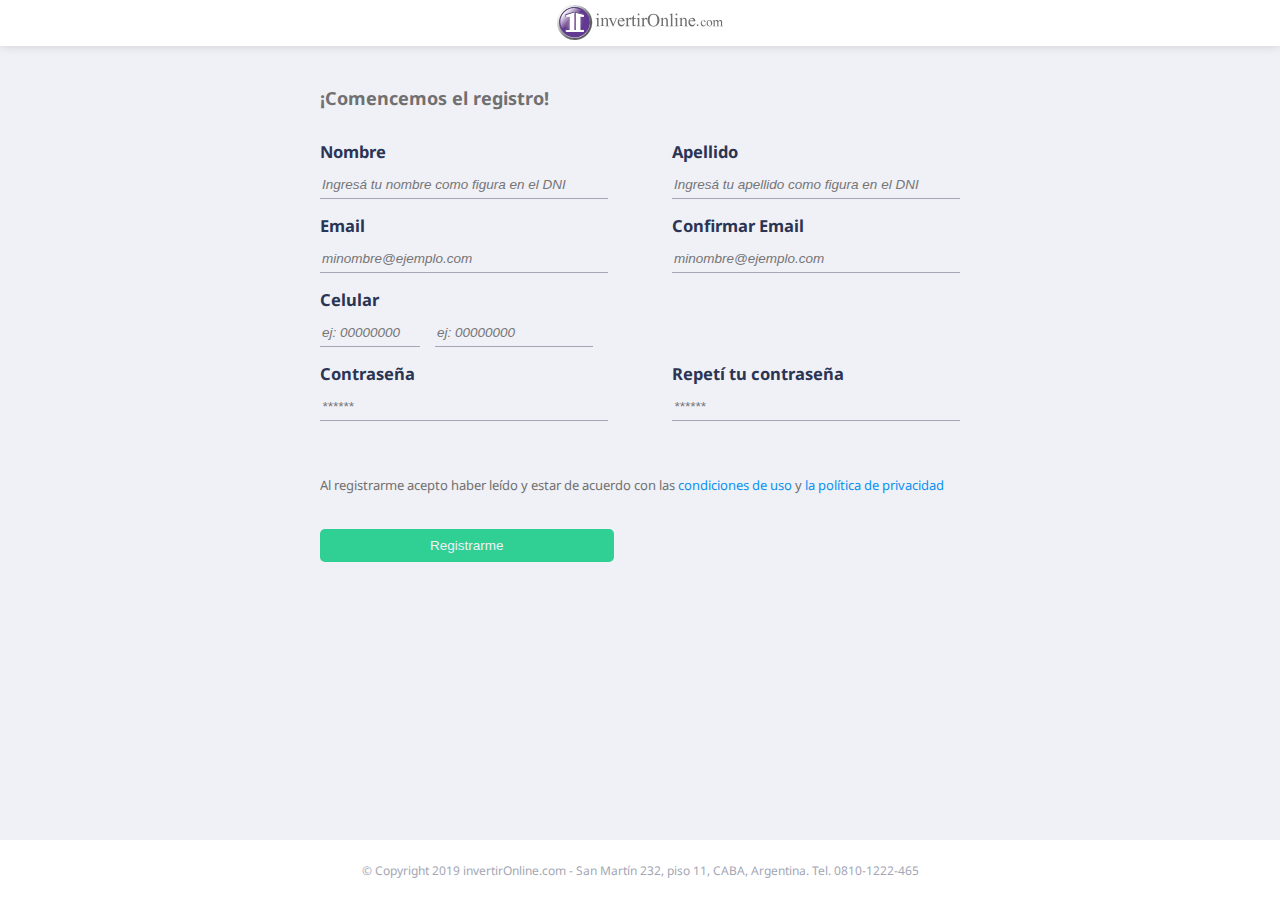
<file: index.html>
<!DOCTYPE html>
<html lang="en">
<head>
    <meta charset="UTF-8">
    <meta name="viewport" content="width=device-width, initial-scale=1.0">
    <meta http-equiv="X-UA-Compatible" content="ie=edge">
    <link href="styles/styles.css" rel="stylesheet" type="text/css" media="screen">
    <link href="https://fonts.googleapis.com/css?family=Noto+Sans&display=swap" rel="stylesheet">
    <link rel='icon' href="images/favicon.ico" type="image/x-icon">
    <script src="js/main.js" type="text/javascript"></script>
    <title>Registro</title>
</head>
<body>
    <header class="logo-wrapper">
        <a class="logo-link" href="https://www.invertironline.com/"><img class="logo" src="images/logo-iol.svg"></a>
    </header>
    <section class="content">
        <h1 class="form-title">¡Comencemos el registro!</h1>
        <form class="form" id="myForm" action="...">
            <div class="input-wrapper">
                <div class="dupla">
                    <div class="form-container">
                        <label class="input-title">Nombre</label>
                        <input type="text" name="name" title="Ingresá tu nombre" placeholder="Ingresá tu nombre como figura en el DNI" onkeypress="return (event.charCode > 64 && 
                        event.charCode < 91) || (event.charCode > 96 && event.charCode < 123)" maxlength="40" required>                        
                    </div>
                    <div class="form-container">
                        <label class="input-title">Apellido</label>
                        <input type="text" name="surname" title="Ingresá tu apellido" placeholder="Ingresá tu apellido como figura en el DNI" onkeypress="return (event.charCode > 64 && 
                        event.charCode < 91) || (event.charCode > 96 && event.charCode < 123)" maxlength="30" required>
                    </div>
                </div>
                <div class="dupla">
                    <div class="form-container">
                        <label class="input-title">Email</label>
                        <input type="email" name="email1" title="Ingresá tu dirección de email" placeholder="minombre@ejemplo.com" required>
                    </div>
                    <div class="form-container">
                        <label class="input-title">Confirmar Email</label>
                        <input type="email" name="email2" title="Confirmá tu dirección de email" placeholder="minombre@ejemplo.com" required>
                    </div>
                </div>
                <div class="phones">
                    <div class="form-container">
                        <label class="input-title">Celular</label>
                        <div class="phones-input">
                            <input class="phone1" title="Ingresá un código de área" type="number" oninput="this.value=this.value.slice(0,this.maxLength)" maxlength="4" name="phoneShort" placeholder="ej: 00000000">
                            <input class="phone2" title="Ingresá su número de teléfono" type="number" oninput="this.value=this.value.slice(0,this.maxLength)" maxlength="15" name="phoneNum" placeholder="ej: 00000000" required>
                        </div>
                    </div> 
                </div>
                <div class="dupla">
                    <div class="form-container">
                        <label class="input-title">Contraseña</label>
                        <input type="password" id="pass1" name="pass_1" title="La contraseña debe tener al menos 6 caracteres, una mayúscula y un número" pattern="(?=.*\d)(?=.*[a-z])(?=.*[A-Z]).{6,}" placeholder="******" required>
                    </div>
                    <div class="form-container">
                        <label class="input-title">Repetí tu contraseña</label>
                        <input type="password" id="pass2" name="pass_2" title="Volvé a ingresar la contraseña" pattern="(?=.*\d)(?=.*[a-z])(?=.*[A-Z]).{6,}" placeholder="******" required>
                    </div>
                </div>
            </div>
            <div class="agreement-wrapper">
                <p class="agreement">Al registrarme acepto haber leído y estar de acuerdo con las <a class="legal-link" href="https://wwww.invertironline.com">condiciones de uso</a> y <a class="legal-link" href="https://wwww.invertironline.com">la política de privacidad</a></p>
            </div>
            <form>
                <div class="btn-wrapper">
                    <button class="register-btn" type="submit" formaction="registration-done.html">Registrarme</button>
                </div>
            </form>
            
        </form>
    </section>
    <footer class="footer">
        <p class="footer-text">© Copyright 2019 invertirOnline.com - San Martín 232, piso 11, CABA, Argentina. Tel. 0810-1222-465</p>
    </footer>
</body>
</html>
</file>
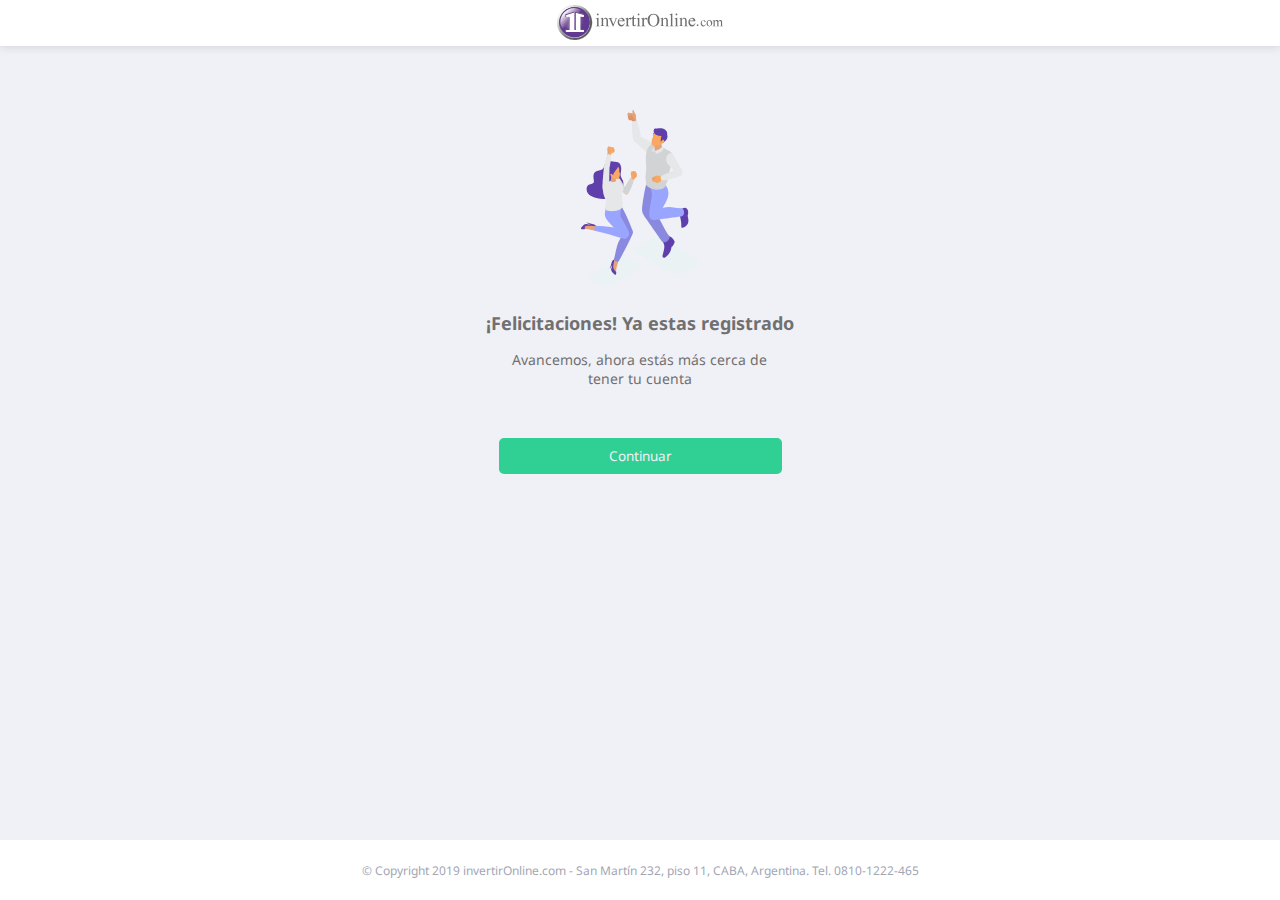
<file: registration-done.html>
<!DOCTYPE html>
<html lang="en">
<head>
    <meta charset="UTF-8">
    <meta name="viewport" content="width=device-width, initial-scale=1.0">
    <meta http-equiv="X-UA-Compatible" content="ie=edge">
    <link href="styles/success-page.css" rel="stylesheet" type="text/css" media="screen">
    <link href="https://fonts.googleapis.com/css?family=Noto+Sans&display=swap" rel="stylesheet">
    <link rel='icon' href="images/favicon.ico" type="image/x-icon">
    <title>¡Éxito!</title>
</head>
<body>
    <header class="logo-wrapper">
        <a class="logo-link" href="https://www.invertironline.com/"><img class="logo" src="images/logo-iol.svg"></a>
    </header>
    <section class="principal-content">
        <img src="images/exito-registro.svg">
        <div class="message-wrapper">
                <h1 class="msg-title">¡Felicitaciones! Ya estas registrado</h1>
                <h2 class="msg-text">Avancemos, ahora estás más cerca de tener tu cuenta</h2>
        </div>
        <a href="#" class="continue-btn">Continuar</a>
    </section>
    <footer class="footer">
        <p class="footer-text">© Copyright 2019 invertirOnline.com - San Martín 232, piso 11, CABA, Argentina. Tel. 0810-1222-465</p>
    </footer>
</body>
</html>
</file>
<file: styles/styles.css>
html, body, div, span, applet, object, iframe,
h1, h2, h3, h4, h5, h6, p, blockquote, pre,
a, abbr, acronym, address, big, cite, code,
del, dfn, em, img, ins, kbd, q, s, samp,
small, strike, strong, sub, sup, tt, var,
b, u, i, center,
dl, dt, dd, ol, ul, li,
fieldset, form, label, legend,
table, caption, tbody, tfoot, thead, tr, th, td,
article, aside, canvas, details, embed,
figure, figcaption, footer, header, hgroup,
menu, nav, output, ruby, section, summary,
time, mark, audio, video {
  margin: 0;
  padding: 0;
  border: 0;
  font-size: 100%;
  font: inherit;
  vertical-align: baseline;
  list-style: none;
  text-decoration: none;
  -webkit-box-sizing: border-box;
  box-sizing: border-box;
}

html, body, div, span, applet, object, iframe,
h1, h2, h3, h4, h5, h6, p, blockquote, pre,
a, abbr, acronym, address, big, cite, code,
del, dfn, em, img, ins, kbd, q, s, samp,
small, strike, strong, sub, sup, tt, var,
b, u, i, center,
dl, dt, dd, ol, ul, li,
fieldset, form, label, legend,
table, caption, tbody, tfoot, thead, tr, th, td,
article, aside, canvas, details, embed,
figure, figcaption, footer, header, hgroup,
menu, nav, output, ruby, section, summary,
time, mark, audio, video {
  margin: 0;
  padding: 0;
  border: 0;
  font-size: 100%;
  font: inherit;
  vertical-align: baseline;
  list-style: none;
  text-decoration: none;
  -webkit-box-sizing: border-box;
  box-sizing: border-box;
}

.logo-wrapper {
  width: 100%;
  height: 46px;
  background-color: white;
  display: -webkit-box;
  display: -ms-flexbox;
  display: flex;
  -webkit-box-align: center;
      -ms-flex-align: center;
          align-items: center;
  -webkit-box-pack: center;
      -ms-flex-pack: center;
          justify-content: center;
  text-align: center;
  -webkit-box-shadow: 0 0 10px 0 rgba(0, 0, 0, 0.15);
          box-shadow: 0 0 10px 0 rgba(0, 0, 0, 0.15);
}

.logo-wrapper .logo-link {
  height: 37.9px;
}

.logo-wrapper .logo-link .logo {
  width: 168px;
}

html, body, div, span, applet, object, iframe,
h1, h2, h3, h4, h5, h6, p, blockquote, pre,
a, abbr, acronym, address, big, cite, code,
del, dfn, em, img, ins, kbd, q, s, samp,
small, strike, strong, sub, sup, tt, var,
b, u, i, center,
dl, dt, dd, ol, ul, li,
fieldset, form, label, legend,
table, caption, tbody, tfoot, thead, tr, th, td,
article, aside, canvas, details, embed,
figure, figcaption, footer, header, hgroup,
menu, nav, output, ruby, section, summary,
time, mark, audio, video {
  margin: 0;
  padding: 0;
  border: 0;
  font-size: 100%;
  font: inherit;
  vertical-align: baseline;
  list-style: none;
  text-decoration: none;
  -webkit-box-sizing: border-box;
  box-sizing: border-box;
}

.footer {
  display: -webkit-box;
  display: -ms-flexbox;
  display: flex;
  -webkit-box-align: center;
      -ms-flex-align: center;
          align-items: center;
  -webkit-box-pack: center;
      -ms-flex-pack: center;
          justify-content: center;
  text-align: center;
  background-color: white;
  width: 100%;
  height: 60px;
  position: fixed;
  bottom: 0px;
}

@media only screen and (max-width: 320px), only screen and (max-width: 620px) {
  .footer {
    position: relative;
  }
}

.footer .footer-text {
  color: #A3A6B4;
  font-size: 12px;
}

@media only screen and (max-width: 320px) {
  .footer .footer-text {
    font-size: 11px;
  }
}

body {
  font-family: 'Noto Sans', sans-serif;
  background-color: #F0F0F7;
  width: 100%;
  height: 100%;
  margin: 0px;
  padding: 0px;
  overflow-x: hidden;
}

html {
  width: 100%;
  height: 100%;
  margin: 0px;
  padding: 0px;
  overflow-x: hidden;
}

.content {
  width: 50%;
  margin: auto;
  padding-top: 40px;
  display: -webkit-box;
  display: -ms-flexbox;
  display: flex;
  -webkit-box-orient: vertical;
  -webkit-box-direction: normal;
      -ms-flex-direction: column;
          flex-direction: column;
  -ms-flex-pack: distribute;
      justify-content: space-around;
}

@media only screen and (max-width: 1080px) {
  .content {
    width: 65%;
  }
}

@media only screen and (max-width: 830px) {
  .content {
    width: 85%;
  }
}

@media only screen and (max-width: 320px), only screen and (max-width: 620px) {
  .content {
    width: 90%;
    -webkit-box-align: center;
        -ms-flex-align: center;
            align-items: center;
  }
}

.content .form-title {
  color: #707070;
  font-size: 18px;
  font-weight: bold;
}

.content .form {
  display: -webkit-box;
  display: -ms-flexbox;
  display: flex;
  -webkit-box-orient: vertical;
  -webkit-box-direction: normal;
      -ms-flex-direction: column;
          flex-direction: column;
  -webkit-box-pack: center;
      -ms-flex-pack: center;
          justify-content: center;
  margin-top: 30px;
}

.content .form .input-wrapper {
  width: 100%;
  display: -webkit-box;
  display: -ms-flexbox;
  display: flex;
  -webkit-box-orient: vertical;
  -webkit-box-direction: normal;
      -ms-flex-direction: column;
          flex-direction: column;
  -webkit-box-pack: justify;
      -ms-flex-pack: justify;
          justify-content: space-between;
}

.content .form .input-wrapper .dupla {
  display: -webkit-box;
  display: -ms-flexbox;
  display: flex;
  -webkit-box-pack: justify;
      -ms-flex-pack: justify;
          justify-content: space-between;
  margin-bottom: 15px;
}

@media only screen and (max-width: 320px), only screen and (max-width: 620px) {
  .content .form .input-wrapper .dupla {
    -webkit-box-orient: vertical;
    -webkit-box-direction: normal;
        -ms-flex-direction: column;
            flex-direction: column;
    margin: 0px;
    width: 100%;
  }
}

.content .form .input-wrapper .dupla .form-container {
  display: -webkit-box;
  display: -ms-flexbox;
  display: flex;
  -webkit-box-orient: vertical;
  -webkit-box-direction: normal;
      -ms-flex-direction: column;
          flex-direction: column;
  width: 45%;
}

@media only screen and (max-width: 320px), only screen and (max-width: 620px) {
  .content .form .input-wrapper .dupla .form-container {
    width: 100%;
    margin-bottom: 15px;
  }
}

.content .form .input-wrapper .dupla .form-container .input-title {
  font-size: 16.5px;
  font-weight: bold;
  color: #2A3554;
}

.content .form .input-wrapper .dupla .form-container input {
  font-style: italic;
  font-size: 13.5px;
  margin-top: 8px;
  height: 25px;
  border-top: none;
  border-right: none;
  border-top: none;
  border-left: none;
  border-bottom: 1px solid #A3A6B4;
  background-color: unset;
  -webkit-transition: border-color .15s ease-in-out,-webkit-box-shadow .15s ease-in-out;
  transition: border-color .15s ease-in-out,-webkit-box-shadow .15s ease-in-out;
  transition: border-color .15s ease-in-out,box-shadow .15s ease-in-out;
  transition: border-color .15s ease-in-out,box-shadow .15s ease-in-out,-webkit-box-shadow .15s ease-in-out;
}

.content .form .input-wrapper .dupla .form-container input:focus {
  outline: none;
  border-bottom: 1px solid #0A92EF;
}

@media only screen and (max-width: 320px), only screen and (max-width: 620px) {
  .content .form .input-wrapper .dupla .form-container input {
    width: 100%;
    margin-bottom: 15px;
  }
}

@media only screen and (max-width: 300px) {
  .content .form .input-wrapper .dupla .form-container input {
    font-size: 12px;
  }
}

.content .form .phones .form-container {
  display: -webkit-box;
  display: -ms-flexbox;
  display: flex;
  -webkit-box-orient: vertical;
  -webkit-box-direction: normal;
      -ms-flex-direction: column;
          flex-direction: column;
  width: 60%;
  margin-bottom: 15px;
}

@media only screen and (max-width: 320px) {
  .content .form .phones .form-container {
    width: 100%;
  }
}

.content .form .phones .form-container .input-title {
  font-size: 16.5px;
  font-weight: bold;
  color: #2A3554;
}

.content .form .phones .form-container .phones-input {
  display: -webkit-box;
  display: -ms-flexbox;
  display: flex;
}

.content .form .phones .form-container .phones-input .phone1 {
  font-style: italic;
  font-size: 13.5px;
  margin-top: 8px;
  height: 25px;
  border-top: none;
  border-right: none;
  border-top: none;
  border-left: none;
  border-bottom: 1px solid #A3A6B4;
  background-color: unset;
  -webkit-transition: border-color .15s ease-in-out,-webkit-box-shadow .15s ease-in-out;
  transition: border-color .15s ease-in-out,-webkit-box-shadow .15s ease-in-out;
  transition: border-color .15s ease-in-out,box-shadow .15s ease-in-out;
  transition: border-color .15s ease-in-out,box-shadow .15s ease-in-out,-webkit-box-shadow .15s ease-in-out;
  width: 25%;
}

.content .form .phones .form-container .phones-input .phone1:focus {
  outline: none;
  border-bottom: 1px solid #0A92EF;
}

@media only screen and (max-width: 320px), only screen and (max-width: 620px) {
  .content .form .phones .form-container .phones-input .phone1 {
    width: 100%;
    margin-bottom: 15px;
  }
}

@media only screen and (max-width: 300px) {
  .content .form .phones .form-container .phones-input .phone1 {
    font-size: 12px;
  }
}

@media only screen and (max-width: 320px), only screen and (max-width: 620px) {
  .content .form .phones .form-container .phones-input .phone1 {
    width: 35%;
  }
}

.content .form .phones .form-container .phones-input .phone2 {
  font-style: italic;
  font-size: 13.5px;
  margin-top: 8px;
  height: 25px;
  border-top: none;
  border-right: none;
  border-top: none;
  border-left: none;
  border-bottom: 1px solid #A3A6B4;
  background-color: unset;
  -webkit-transition: border-color .15s ease-in-out,-webkit-box-shadow .15s ease-in-out;
  transition: border-color .15s ease-in-out,-webkit-box-shadow .15s ease-in-out;
  transition: border-color .15s ease-in-out,box-shadow .15s ease-in-out;
  transition: border-color .15s ease-in-out,box-shadow .15s ease-in-out,-webkit-box-shadow .15s ease-in-out;
  width: 40%;
  margin-left: 15px;
}

.content .form .phones .form-container .phones-input .phone2:focus {
  outline: none;
  border-bottom: 1px solid #0A92EF;
}

@media only screen and (max-width: 320px), only screen and (max-width: 620px) {
  .content .form .phones .form-container .phones-input .phone2 {
    width: 100%;
    margin-bottom: 15px;
  }
}

@media only screen and (max-width: 300px) {
  .content .form .phones .form-container .phones-input .phone2 {
    font-size: 12px;
  }
}

@media only screen and (max-width: 320px), only screen and (max-width: 620px) {
  .content .form .phones .form-container .phones-input .phone2 {
    width: 48%;
  }
}

.content .form .agreement-wrapper .agreement {
  color: #707070;
  font-size: 13px;
  padding-top: 40px;
}

@media only screen and (max-width: 320px) {
  .content .form .agreement-wrapper .agreement {
    padding-top: 10px;
  }
}

.content .form .agreement-wrapper .agreement .legal-link {
  color: #0A92EF;
}

.content .form .agreement-wrapper .agreement .legal-link:hover {
  text-decoration: underline;
}

.content .form .btn-wrapper {
  margin-top: 25px;
  margin-bottom: 50px;
}

@media only screen and (max-width: 320px), only screen and (max-width: 620px) {
  .content .form .btn-wrapper {
    margin-top: 15px;
    -webkit-box-align: center;
        -ms-flex-align: center;
            align-items: center;
    text-align: center;
  }
}

.content .form .btn-wrapper .register-btn {
  background-color: #30CF94;
  color: #F0F0F7;
  font-size: 13.5px;
  padding: 9px 110px;
  border-radius: 5px;
  border: none;
  cursor: pointer;
  margin-top: 10px;
}

.content .form .btn-wrapper .register-btn:hover {
  background-color: #009d66;
}

@media only screen and (max-width: 320px) {
  .content .form .btn-wrapper .register-btn {
    padding: 9px 85px;
  }
}

input[type=number]::-webkit-inner-spin-button,
input[type=number]::-webkit-outer-spin-button {
  -webkit-appearance: none;
  margin: 0;
}

input[type='number'] {
  -moz-appearance: none;
}
/*# sourceMappingURL=styles.css.map */
</file>
<file: styles/success-page.css>
html, body, div, span, applet, object, iframe,
h1, h2, h3, h4, h5, h6, p, blockquote, pre,
a, abbr, acronym, address, big, cite, code,
del, dfn, em, img, ins, kbd, q, s, samp,
small, strike, strong, sub, sup, tt, var,
b, u, i, center,
dl, dt, dd, ol, ul, li,
fieldset, form, label, legend,
table, caption, tbody, tfoot, thead, tr, th, td,
article, aside, canvas, details, embed,
figure, figcaption, footer, header, hgroup,
menu, nav, output, ruby, section, summary,
time, mark, audio, video {
  margin: 0;
  padding: 0;
  border: 0;
  font-size: 100%;
  font: inherit;
  vertical-align: baseline;
  list-style: none;
  text-decoration: none;
  -webkit-box-sizing: border-box;
  box-sizing: border-box;
}

html, body, div, span, applet, object, iframe,
h1, h2, h3, h4, h5, h6, p, blockquote, pre,
a, abbr, acronym, address, big, cite, code,
del, dfn, em, img, ins, kbd, q, s, samp,
small, strike, strong, sub, sup, tt, var,
b, u, i, center,
dl, dt, dd, ol, ul, li,
fieldset, form, label, legend,
table, caption, tbody, tfoot, thead, tr, th, td,
article, aside, canvas, details, embed,
figure, figcaption, footer, header, hgroup,
menu, nav, output, ruby, section, summary,
time, mark, audio, video {
  margin: 0;
  padding: 0;
  border: 0;
  font-size: 100%;
  font: inherit;
  vertical-align: baseline;
  list-style: none;
  text-decoration: none;
  -webkit-box-sizing: border-box;
  box-sizing: border-box;
}

.logo-wrapper {
  width: 100%;
  height: 46px;
  background-color: white;
  display: -webkit-box;
  display: -ms-flexbox;
  display: flex;
  -webkit-box-align: center;
      -ms-flex-align: center;
          align-items: center;
  -webkit-box-pack: center;
      -ms-flex-pack: center;
          justify-content: center;
  text-align: center;
  -webkit-box-shadow: 0 0 10px 0 rgba(0, 0, 0, 0.15);
          box-shadow: 0 0 10px 0 rgba(0, 0, 0, 0.15);
}

.logo-wrapper .logo-link {
  height: 37.9px;
}

.logo-wrapper .logo-link .logo {
  width: 168px;
}

html, body, div, span, applet, object, iframe,
h1, h2, h3, h4, h5, h6, p, blockquote, pre,
a, abbr, acronym, address, big, cite, code,
del, dfn, em, img, ins, kbd, q, s, samp,
small, strike, strong, sub, sup, tt, var,
b, u, i, center,
dl, dt, dd, ol, ul, li,
fieldset, form, label, legend,
table, caption, tbody, tfoot, thead, tr, th, td,
article, aside, canvas, details, embed,
figure, figcaption, footer, header, hgroup,
menu, nav, output, ruby, section, summary,
time, mark, audio, video {
  margin: 0;
  padding: 0;
  border: 0;
  font-size: 100%;
  font: inherit;
  vertical-align: baseline;
  list-style: none;
  text-decoration: none;
  -webkit-box-sizing: border-box;
  box-sizing: border-box;
}

.footer {
  display: -webkit-box;
  display: -ms-flexbox;
  display: flex;
  -webkit-box-align: center;
      -ms-flex-align: center;
          align-items: center;
  -webkit-box-pack: center;
      -ms-flex-pack: center;
          justify-content: center;
  text-align: center;
  background-color: white;
  width: 100%;
  height: 60px;
  position: fixed;
  bottom: 0px;
}

@media only screen and (max-width: 320px), only screen and (max-width: 620px) {
  .footer {
    position: relative;
  }
}

.footer .footer-text {
  color: #A3A6B4;
  font-size: 12px;
}

@media only screen and (max-width: 320px) {
  .footer .footer-text {
    font-size: 11px;
  }
}

body {
  font-family: 'Noto Sans', sans-serif;
  background-color: #F0F0F7;
  width: 100%;
  height: 100%;
  margin: 0px;
  padding: 0px;
  overflow-x: hidden;
}

html {
  width: 100%;
  height: 100%;
  margin: 0px;
  padding: 0px;
  overflow-x: hidden;
}

.principal-content {
  display: -webkit-box;
  display: -ms-flexbox;
  display: flex;
  -webkit-box-orient: vertical;
  -webkit-box-direction: normal;
      -ms-flex-direction: column;
          flex-direction: column;
  -webkit-box-align: center;
      -ms-flex-align: center;
          align-items: center;
  text-align: center;
  height: calc(100% - 46px);
  padding-top: 5%;
}

@media only screen and (max-width: 320px), only screen and (max-width: 620px), only screen and (max-width: 830px) {
  .principal-content {
    padding-top: 10%;
  }
}

.principal-content .message-wrapper .msg-title {
  color: #707070;
  font-size: 18px;
  font-weight: bold;
  margin-top: 25px;
}

.principal-content .message-wrapper .msg-text {
  color: #707070;
  font-size: 14px;
  padding: 15px 0px 28px 0px;
  width: 80%;
  -webkit-box-pack: center;
      -ms-flex-pack: center;
          justify-content: center;
  margin: 0 auto;
}

.principal-content .continue-btn {
  background-color: #30CF94;
  color: #F0F0F7;
  font-size: 13.5px;
  padding: 9px 110px;
  border-radius: 5px;
  border: none;
  cursor: pointer;
  margin-top: 22px;
  margin-bottom: 50px;
}

.principal-content .continue-btn:hover {
  background-color: #009d66;
}

@media only screen and (max-width: 320px) {
  .principal-content .continue-btn {
    padding: 9px 85px;
  }
}
/*# sourceMappingURL=success-page.css.map */
</file>
